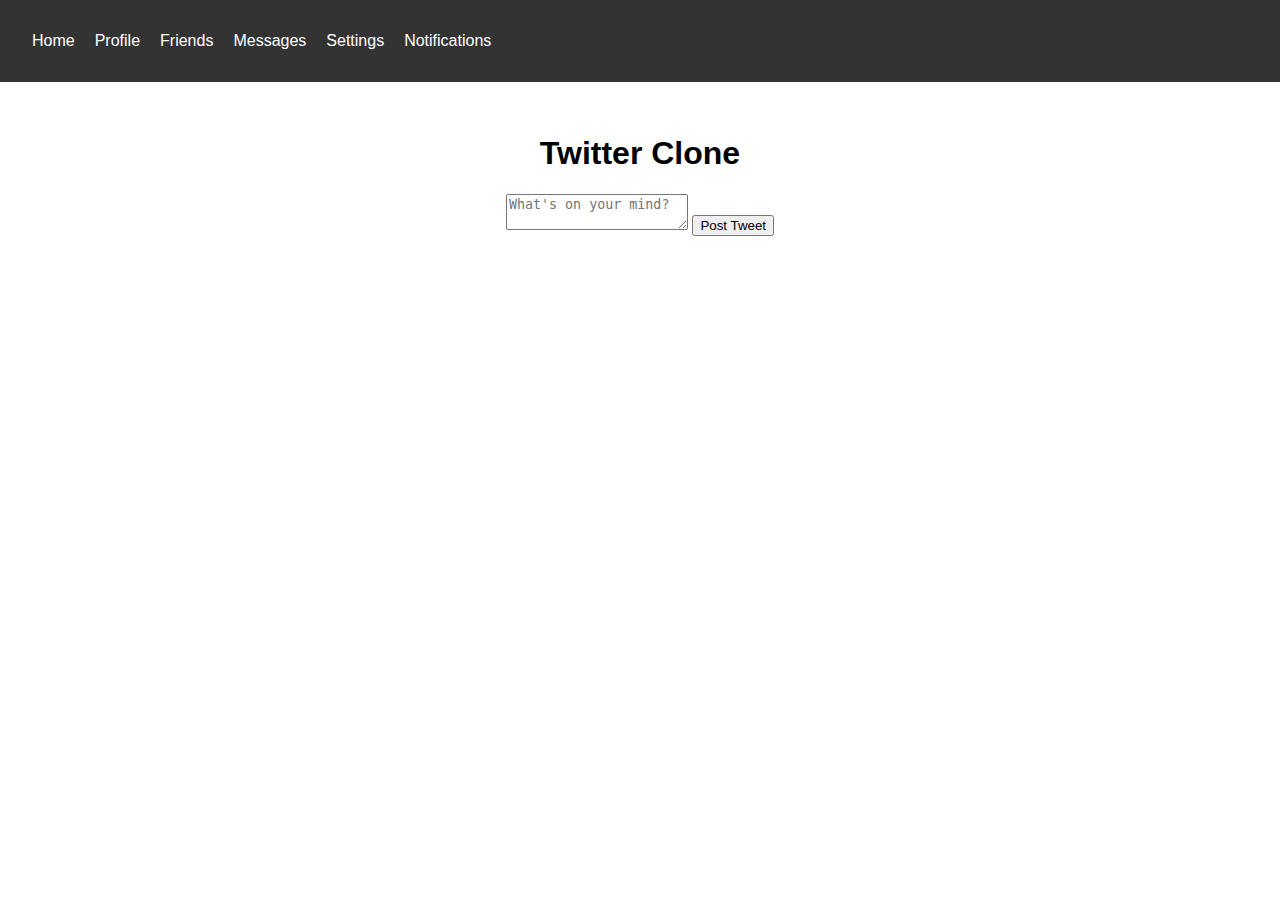
<file: index.html>
<!DOCTYPE html>
<html lang="en">
<head>
    <meta charset="UTF-8">
    <meta name="viewport" content="width=device-width, initial-scale=1.0">
    <title>Twitter Clone</title>
    <link rel="stylesheet" href="styles.css">
</head>
<body>
    <header>
        <nav>
            <ul>
                <li><a href="index.html">Home</a></li>
                <li><a href="profile.html">Profile</a></li>
                <li><a href="friends.html">Friends</a></li>
                <li><a href="messages.html">Messages</a></li>
                <li><a href="settings.html">Settings</a></li>
                <li><a href="#" class="notification-dropdown">Notifications</a></li>
            </ul>
        </nav>
    </header>
    <main>
        <h1>Twitter Clone</h1>
        <form id="tweet-form">
            <textarea id="tweet-input" placeholder="What's on your mind?"></textarea>
            <input type="submit" value="Post Tweet">
        </form>
        <!-- Tweets will go here -->
    </main>
    <script src="script.js"></script>
</body>
</html>
</file>
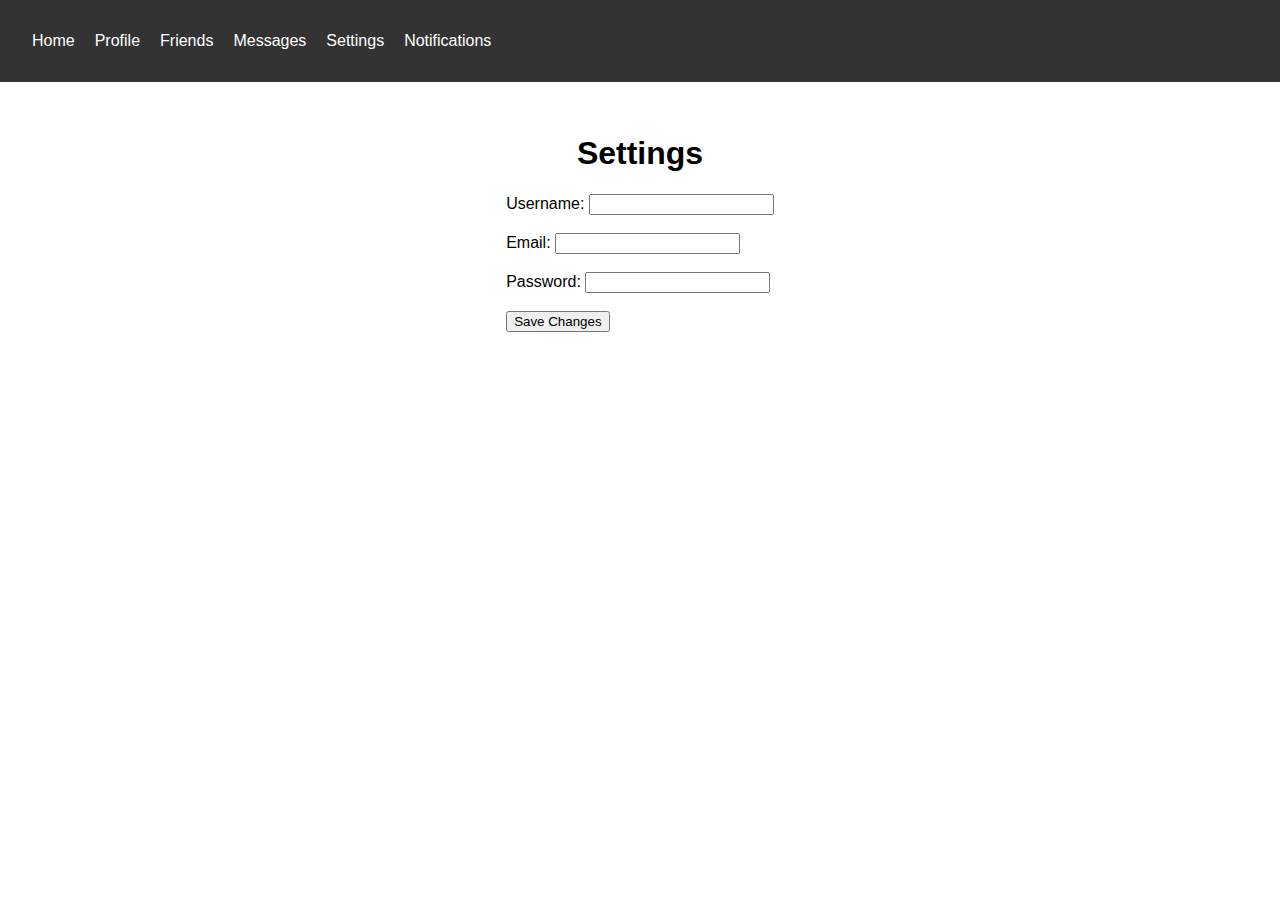
<file: settings.html>
<!DOCTYPE html>
<html lang="en">
<head>
    <meta charset="UTF-8">
    <meta name="viewport" content="width=device-width, initial-scale=1.0">
    <title>Twitter Clone - Settings</title>
    <link rel="stylesheet" href="styles.css">
</head>
<body>
    <header>
        <nav>
            <ul>
                <li><a href="index.html">Home</a></li>
                <li><a href="profile.html">Profile</a></li>
                <li><a href="friends.html">Friends</a></li>
                <li><a href="messages.html">Messages</a></li>
                <li><a href="settings.html">Settings</a></li>
                <li><a href="#" class="notification-dropdown">Notifications</a></li>
            </ul>
        </nav>
    </header>
    <main>
        <h1>Settings</h1>
        <form>
            <label for="username">Username:</label>
            <input type="text" id="username" name="username"><br><br>
            <label for="email">Email:</label>
            <input type="email" id="email" name="email"><br><br>
            <label for="password">Password:</label>
            <input type="password" id="password" name="password"><br><br>
            <input type="submit" value="Save Changes">
        </form>
    </main>
    <script src="script.js"></script>
</body>
</html>
</file>
<file: styles.css>
body {
  font-family: Arial, sans-serif;
  margin: 0;
  padding: 0;
}

header {
  background-color: #333;
  color: #fff;
  padding: 1em;
  text-align: center;
}

nav {
  display: flex;
  justify-content: space-between;
  background-color: #333;
  color: #fff;
  padding: 1em;
}

nav ul {
  list-style: none;
  margin: 0;
  padding: 0;
  display: flex;
  justify-content: space-between;
}

nav li {
  margin-right: 20px;
}

nav a {
  color: #fff;
  text-decoration: none;
}

main {
  display: flex;
  flex-direction: column;
  align-items: center;
  padding: 2em;
}

.notification-dropdown {
  position: relative;
}

.notification-dropdown:hover {
  background-color: #444;
  color: #fff;
}

.notification-dropdown ul {
  position: absolute;
  top: 100%;
  right: 0;
  background-color: #333;
  padding: 1em;
  display: none;
}

.notification-dropdown:hover ul {
  display: block;
}

.notification-dropdown li {
  margin-bottom: 1em;
}

.notification-dropdown a {
  color: #fff;
  text-decoration: none;
}

.notification-dropdown a:hover {
  background-color: #444;
  color: #fff;
}
</file>
